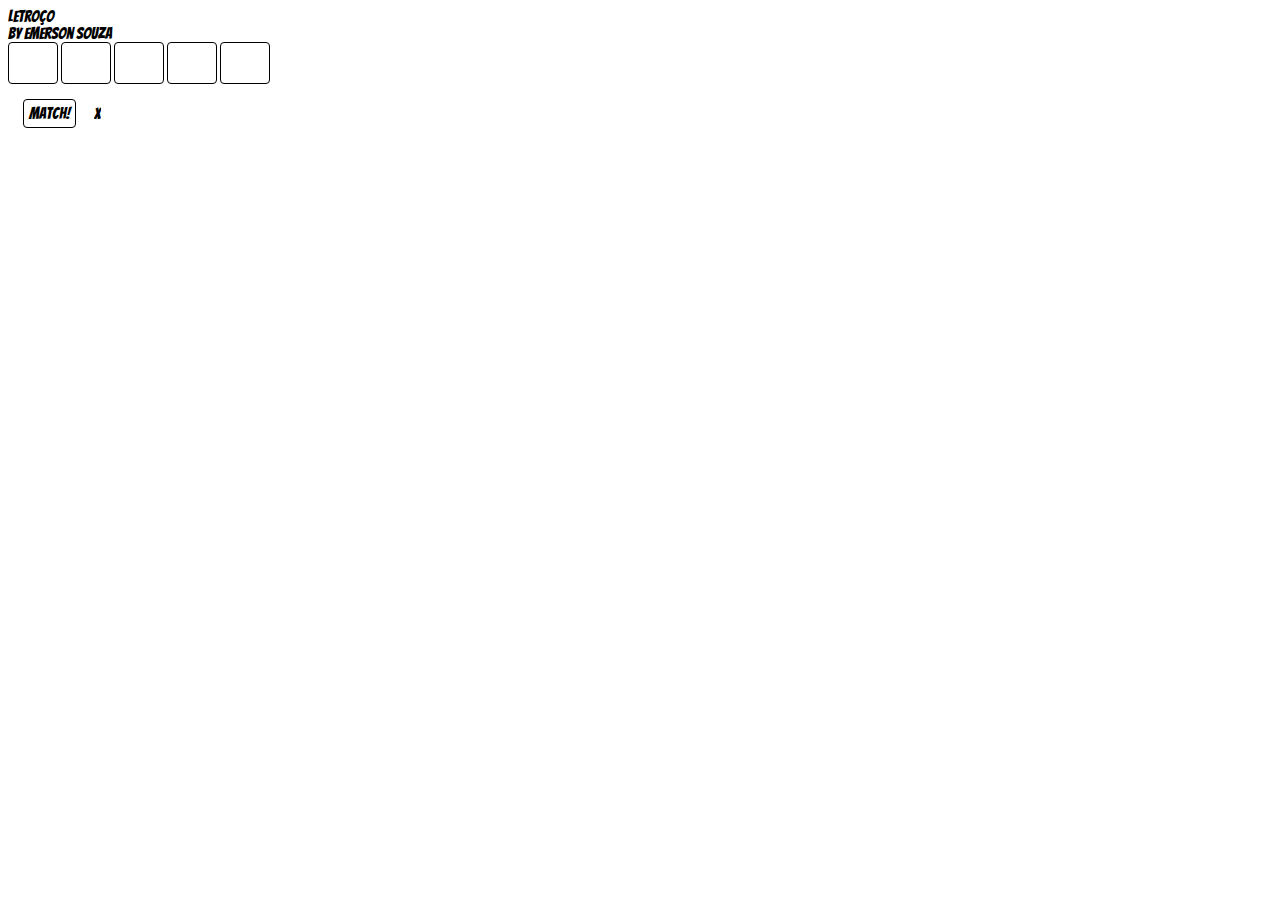
<file: index.html>
<!DOCTYPE html>
<html lang="pt-br">
<head>
    <meta charset="UTF-8">
    <meta http-equiv="X-UA-Compatible" content="IE=edge">
    <meta name="viewport" content="width=device-width, initial-scale=1.0">
    <title>Letreco</title>
    <link rel="stylesheet" href="style.css">
</head>
<body>
    <div class="boxesRow">
        <div class="title">
            Letroço
        </div>
        <div class="subtitle">
            By Emerson Souza
        </div>
    </div>
        <div class="boxesRow">
            <div class="inputsRow" id="inputsRow">
                <input type="text" class="box" maxlength="1" id="firstLetter" onkeyup="secondLetter.focus()">
                <input type="text" class="box" maxlength="1" id="secondLetter" onkeyup="thirdLetter.focus()">
                <input type="text" class="box" maxlength="1" id="thirdLetter" onkeyup="fourthLetter.focus()">
                <input type="text" class="box" maxlength="1" id="fourthLetter" onkeyup="fifthLetter.focus()">
                <input type="text" class="box" maxlength="1" id="fifthLetter">
            </div>
            
        </div>
        <div class="submitRow">
            <input type="submit" value="Match!" onclick="match(); verificarInputs();" class="submitButton" id="submitButton">
            <input type="submit" value="X" class="backspaceButton" id="backspaceButton" onkeydown="backspace()">
        </div>
    
        <!-- /* teste(); /* -->
   
<body>
    
    <script src="script.js"></script>
</body>
</html>
</file>
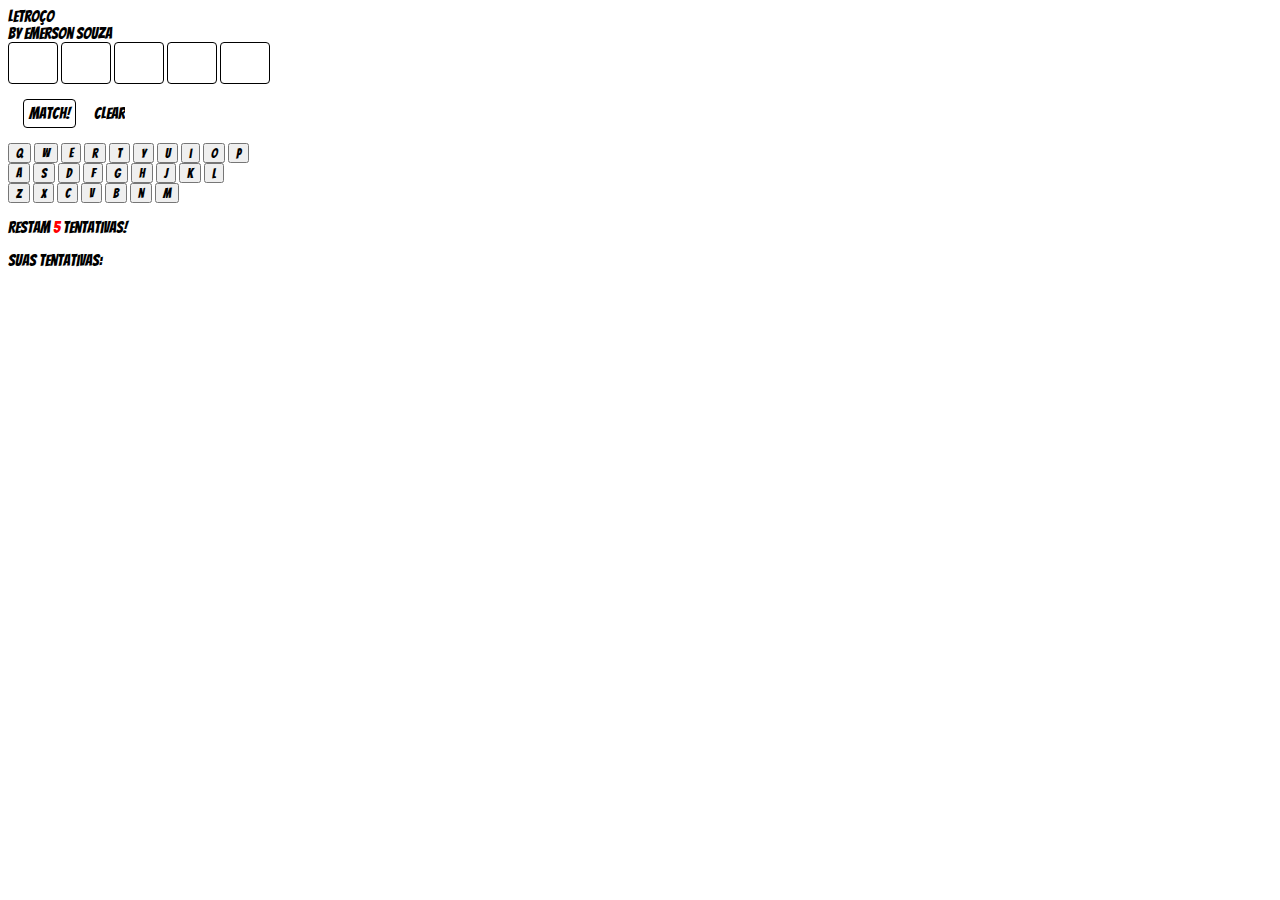
<file: index2.html>
<!DOCTYPE html>
<html lang="pt-br">

<head>
    <meta charset="UTF-8">
    <meta http-equiv="X-UA-Compatible" content="IE=edge">
    <meta name="viewport" content="width=device-width, initial-scale=1.0">
    <title>Document</title>
    <link rel="stylesheet" href="style.css">

</head>

<body onload="firstLetter.focus()">
    <div class="boxesRow" id="boxesRow">
        <div class="title">
            Letroço
        </div>
        <div class="subtitle">
            By Emerson Souza
        </div>
        <div class="inputsRow" id="inputsRow">
            <input type="text" class="box" maxlength="1" id="firstLetter" onkeypress="proximoInput()">
            <input type="text" class="box" maxlength="1" id="secondLetter" onkeypress="proximoInput()">
            <input type="text" class="box" maxlength="1" id="thirdLetter" onkeypress="proximoInput()">
            <input type="text" class="box" maxlength="1" id="fourthLetter" onkeypress="proximoInput()">
            <input type="text" class="box" maxlength="1" id="fifthLetter">
        </div>
        <div class="submitRow">
            <input type="submit" value="Match!" onclick="match(); verificarInputs(); adicionar(); contador()"
                class="submitButton" id="submitButton">
            <input type="button" value="Clear" onclick="clearButton()" class="clearButton" id="clearButton">
        </div>
        <div class="keyboardRow">
            <div class="firstKeyboardRow">
                <button onclick="keyboard('q')">
                    <span>q</span>
                </button>
                <button onclick="keyboard('w')">
                    <span>w</span>
                </button>
                <button onclick="keyboard('e')">
                    <span>e</span>
                </button>
                <button onclick="keyboard('r')">
                    <span>r</span>
                </button>
                <button onclick="keyboard('t')">
                    <span>t</span>
                </button>
                <button onclick="keyboard('y')">
                    <span>y</span>
                </button>
                <button onclick="keyboard('u')">
                    <span>u</span>
                </button>
                <button onclick="keyboard('i')">
                    <span>i</span>
                </button>
                <button onclick="keyboard('o')">
                    <span>o</span>
                </button>
                <button onclick="keyboard('p')">
                    <span>p</span>
                </button>
            </div>
            <div class="secondkeyboardRow">
                <button onclick="keyboard('a')">
                    <span>a</span>
                </button>
                <button onclick="keyboard('s')">
                    <span>s</span>
                </button>
                <button onclick="keyboard('d')">
                    <span>d</span>
                </button>
                <button onclick="keyboard('f')">
                    <span>f</span>
                </button>
                <button onclick="keyboard('g')">
                    <span>g</span>
                </button>
                <button onclick="keyboard('h')">
                    <span>h</span>
                </button>
                <button onclick="keyboard('j')">
                    <span>j</span>
                </button>
                <button onclick="keyboard('k')">
                    <span>k</span>
                </button>
                <button onclick="keyboard('l')">
                    <span>l</span>
                </button>
            </div>
            <div class="thirdKeyboardRow">
                <button onclick="keyboard('z')">
                    <span>z</span>
                </button>
                <button onclick="keyboard('x')">
                    <span>x</span>
                </button>
                <button onclick="keyboard('c')">
                    <span>c</span>
                </button>
                <button onclick="keyboard('v')">
                    <span>v</span>
                </button>
                <button>
                    <span>b</span>
                </button>
                <button onclick="keyboard('n')">
                    <span>n</span>
                </button>
                <button onclick="keyboard('m')">
                    <span>m</span>
                </button>
            </div>
        </div>
        <p>
            Restam <span id="display" style="color:#ff0000 ;">5</span> Tentativas!
        </p>
    </div>
    <div class="tentativasContainer">
            <p>Suas Tentativas:</p>
        <div class="tentativasRow">
            <ul id="lista" class="listinha">
            </ul>
        </div>
    </div>
    <script src="script2.js"></script>
</body>

</html>
</file>
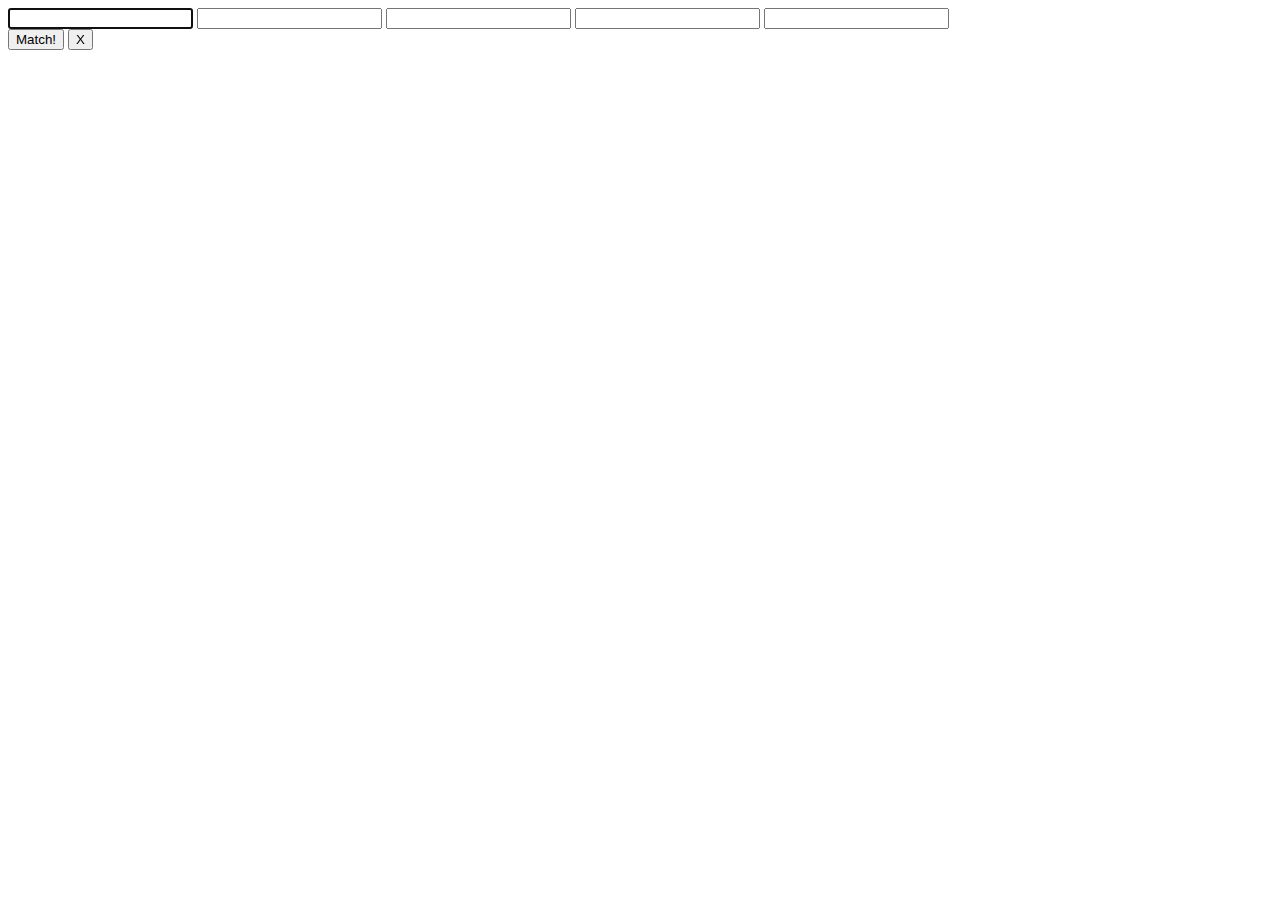
<file: teste/index2.html>
<!DOCTYPE html>
<html lang="pt-br">
<head>
    <meta charset="UTF-8">
    <meta http-equiv="X-UA-Compatible" content="IE=edge">
    <meta name="viewport" content="width=device-width, initial-scale=1.0">
    <title>Document</title>
</head>
<body onload="firstLetter.focus()">
    <div class="boxesRow">
        <div class="inputsRow" id="inputsRow">
            <input type="text" class="box" maxlength="1" id="firstLetter" onkeyup="secondLetter.focus()">
            <input type="text" class="box" maxlength="1" id="secondLetter" onkeyup="thirdLetter.focus()">
            <input type="text" class="box" maxlength="1" id="thirdLetter" onkeyup="fourthLetter.focus()">
            <input type="text" class="box" maxlength="1" id="fourthLetter" onkeyup="fifthLetter.focus()">
            <input type="text" class="box" maxlength="1" id="fifthLetter">
        </div>
        
    </div>
    <div class="submitRow">
        <input type="submit" value="Match!" onclick="teste()" class="submitButton" id="submitButton" >
        <input type="submit" value="X" class="backspaceButton" id="backspaceButton" onclick="backspaceButton()">
    </div>
    <script src="script2.js"></script>
</body>
</html>
</file>
<file: style.css>
@import url('https://fonts.googleapis.com/css2?family=Bangers&display=swap');

*{
    font-family: 'Bangers', cursive;

}

input {
    all: unset;
  }


.generalContainer{
    display: flex;
    flex-direction: column;
    justify-content: center;
    align-items: center;
    gap: 0.5rem;
}

.box{
    font-size: 20pt;
    text-align: center;
    width: 48px;
    height: 40px;
    border-radius: 0.25rem;
    border: 1px solid black;
}

.submitButton{
    margin: 15px;
    padding: 5px;
    border-radius: 0.25rem;
    border: 1px solid black;
}
</file>
